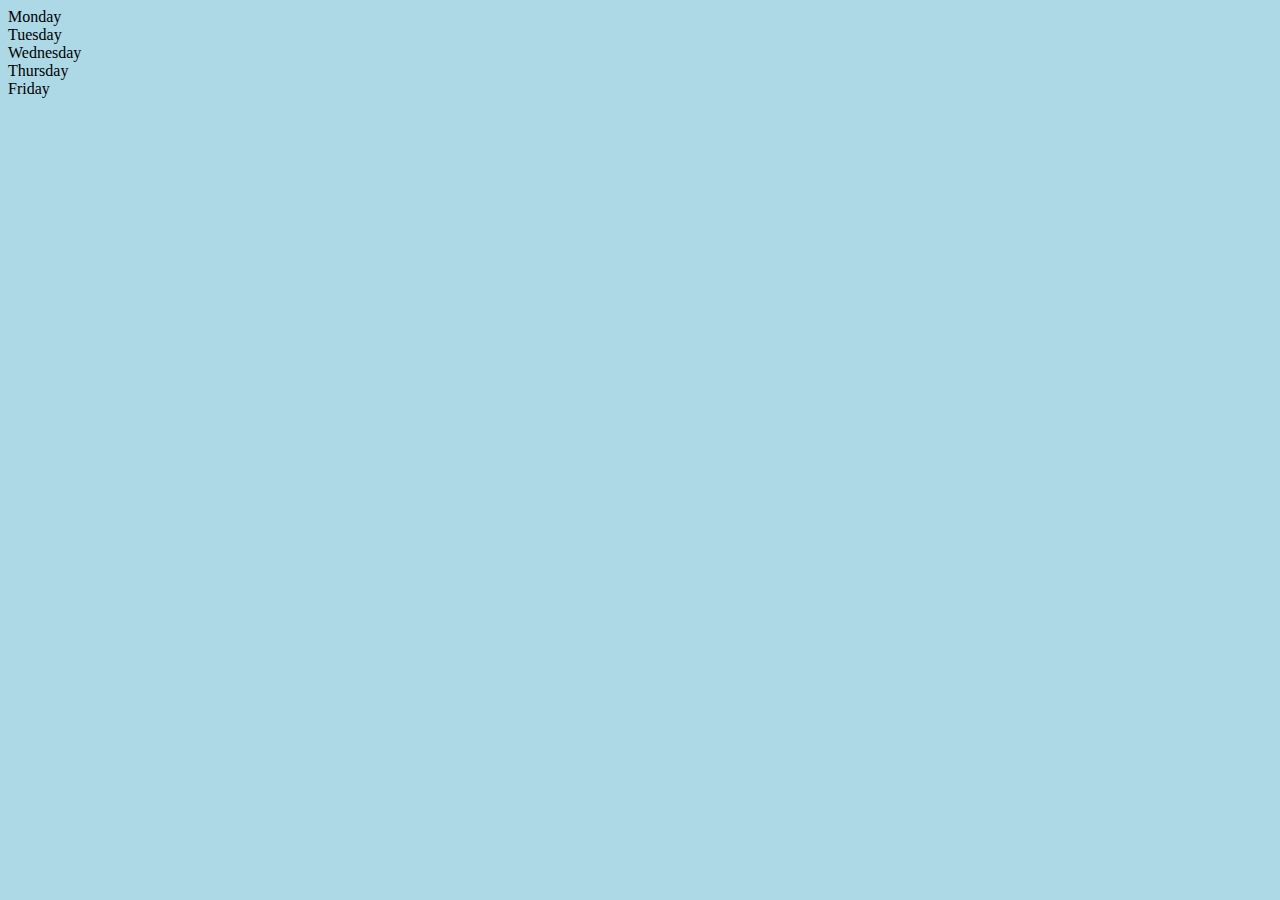
<file: Chai_Code/03_DOM/Lec33/index.html>
<!DOCTYPE html>
<html lang="en">
<head>
    <meta charset="UTF-8">
    <meta http-equiv="X-UA-Compatible" content="ie=edge">
    <meta name="viewport" content="width=device-width, initial-scale=1.0">
    <title>DOM Parent Child</title>
</head>
<body style = "background-color: lightblue;">
    <div class = "parent">
        <div class = "day">Monday</div>
        <div class = "day">Tuesday</div>
        <div class = "day">Wednesday</div>
        <div class = "day">Thursday</div>
        <div class = "day">Friday</div>
    </div>
    
</body>
    <script>
        const parent = document.querySelectorAll('.parent') 
        // . is used to select elements by class name
        // console.log(parent);
        // console.log(parent.children);

        // children is a property that returns a live HTMLCollection of child elements which means
        // it will automatically update if the DOM changes

        // console.log(parent.children[1].innerHTML);

        // parent.children gives us HTMLCollection but parent is a NodeList so to access the children we need to use the index
        for(let i = 0; i < parent[0].children.length; i++) {
            console.log(parent.children[i].innerHTML);
        }

        parent.children[1].style.color = "orange"
        console.log(parent.firstElementChild);
        // firstElementChild returns the first child element of the parent
        // lastElementChild returns the last child element of the parent
        // these are moving from parent to child

        // there are ways to move from child to the parent
        const dayOne = document.querySelector('.day')
        const parentOne = dayOne.parentElement;
        console.log(parentOne);
        console.log(dayOne.nextElementSibling);
        
    </script>
</html>
</file>
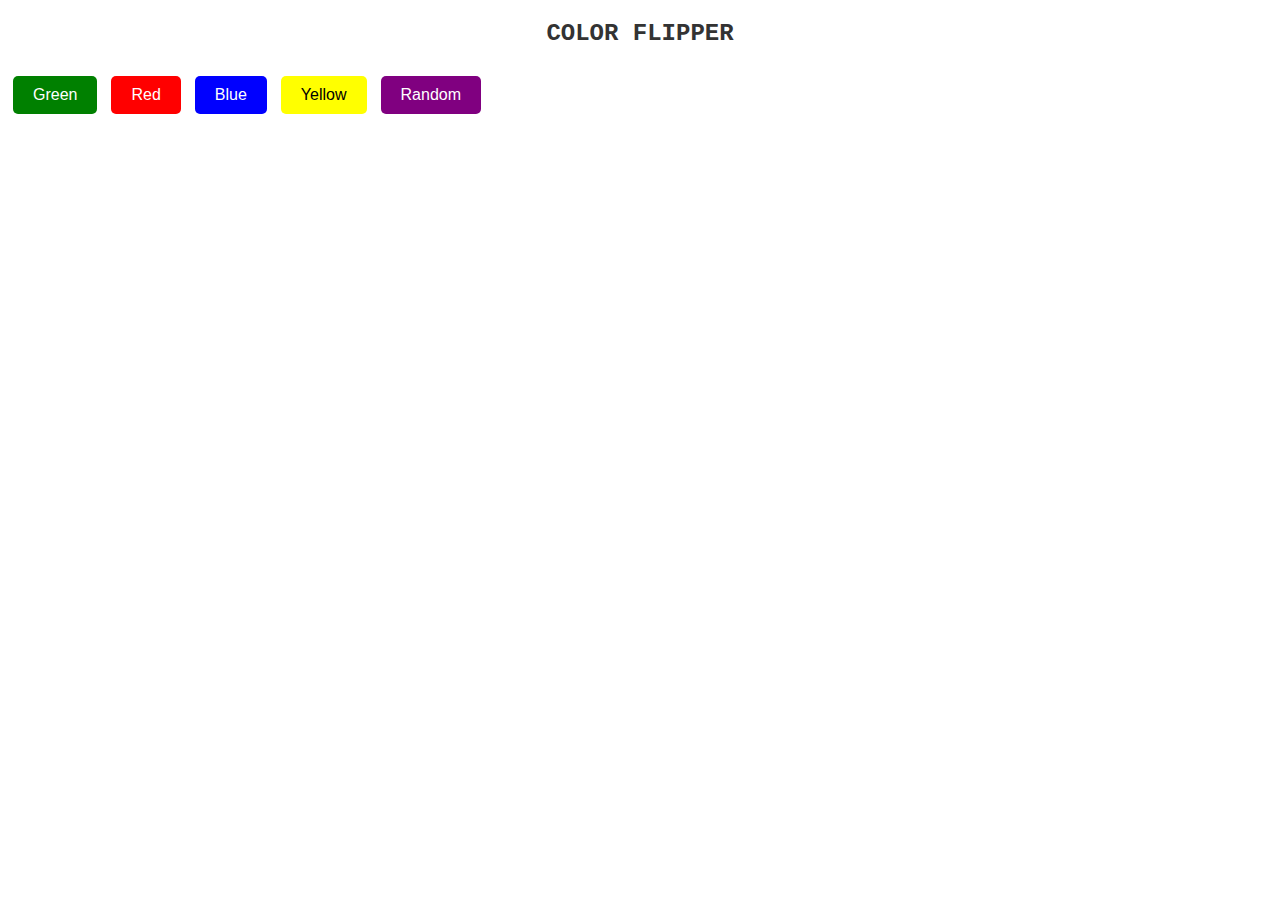
<file: Mini_Projects/01_color_picker/main.html>
<!DOCTYPE html>
<html lang="en">
<head>
    <meta charset="UTF-8">
    <meta name="viewport" content="width=device-width, initial-scale=1.0">
    <title>Document</title>
    <link rel="stylesheet" href="styles.css">
</head>
<body>
    <h3 id="title">Color Flipper</h3>

    <button id="green" onclick="setColor('green')">Green</button>
    <button id="red" onclick="setColor('red')">Red</button>
    <button id="blue" onclick="setColor('blue')">Blue</button>
    <button id="yellow" onclick="setColor('yellow')">Yellow</button>
    <button id="random" onclick="randomColor()">Random</button>

    <script src="index.js"></script>

</body>
</html>
</file>
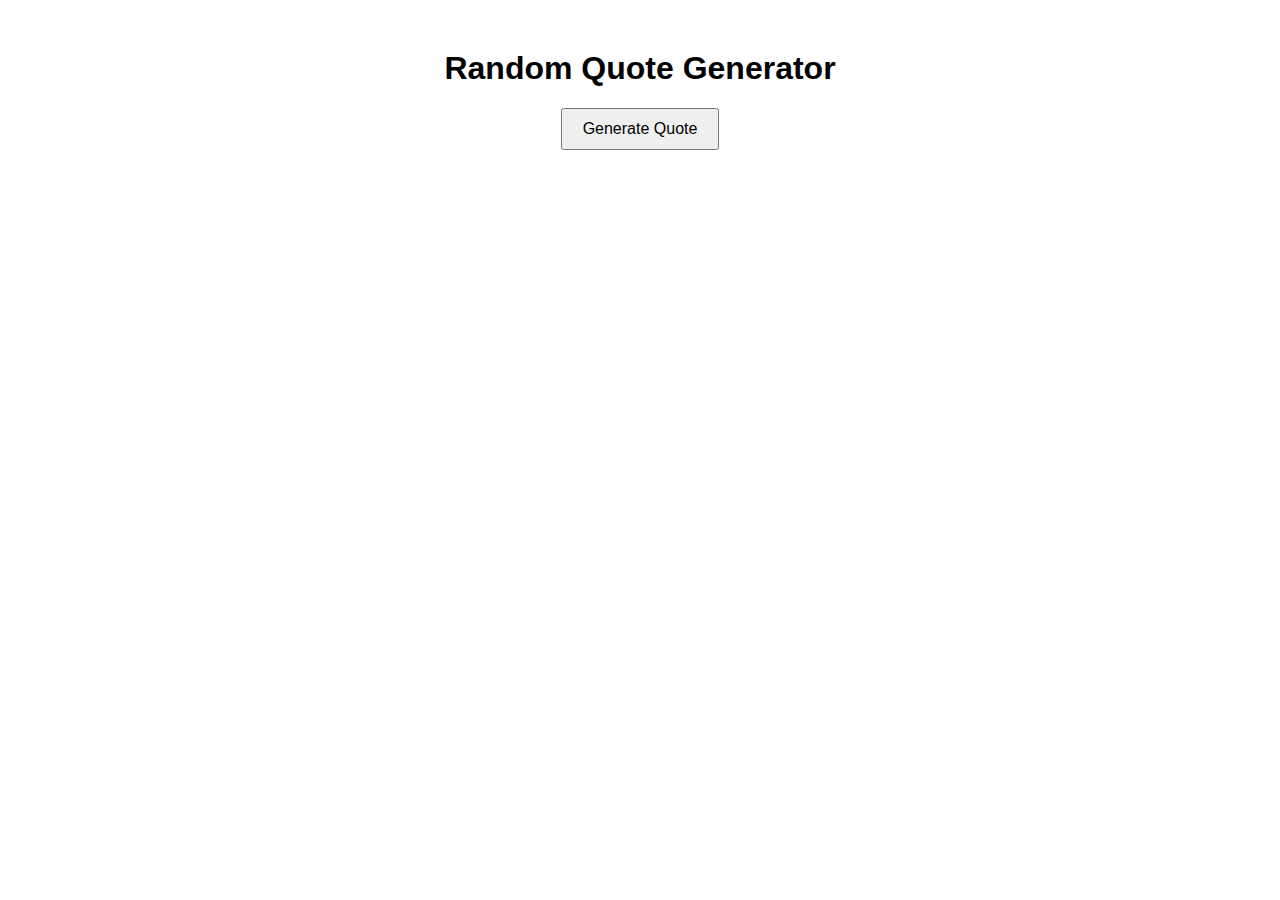
<file: Mini_Projects/03_random_quote_generator/main.html>
<!DOCTYPE html>
<html lang="en">
<head>
    <meta charset="UTF-8">
    <meta name="viewport" content="width=device-width, initial-scale=1.0">
    <title>Random Quote Generator</title>
    <style>
        body {
            font-family: Arial, sans-serif;
            text-align: center;
            margin-top: 50px;
        }
        button {
            padding: 10px 20px;
            font-size: 16px;
            cursor: pointer;
        }
    </style>
</head>
<body>
    <h1>Random Quote Generator</h1>
    <p id="quote"></p>
    <button onclick="generateQuote()">Generate Quote</button>

    <script src="index.js"></script>
</body>
</html>
</file>
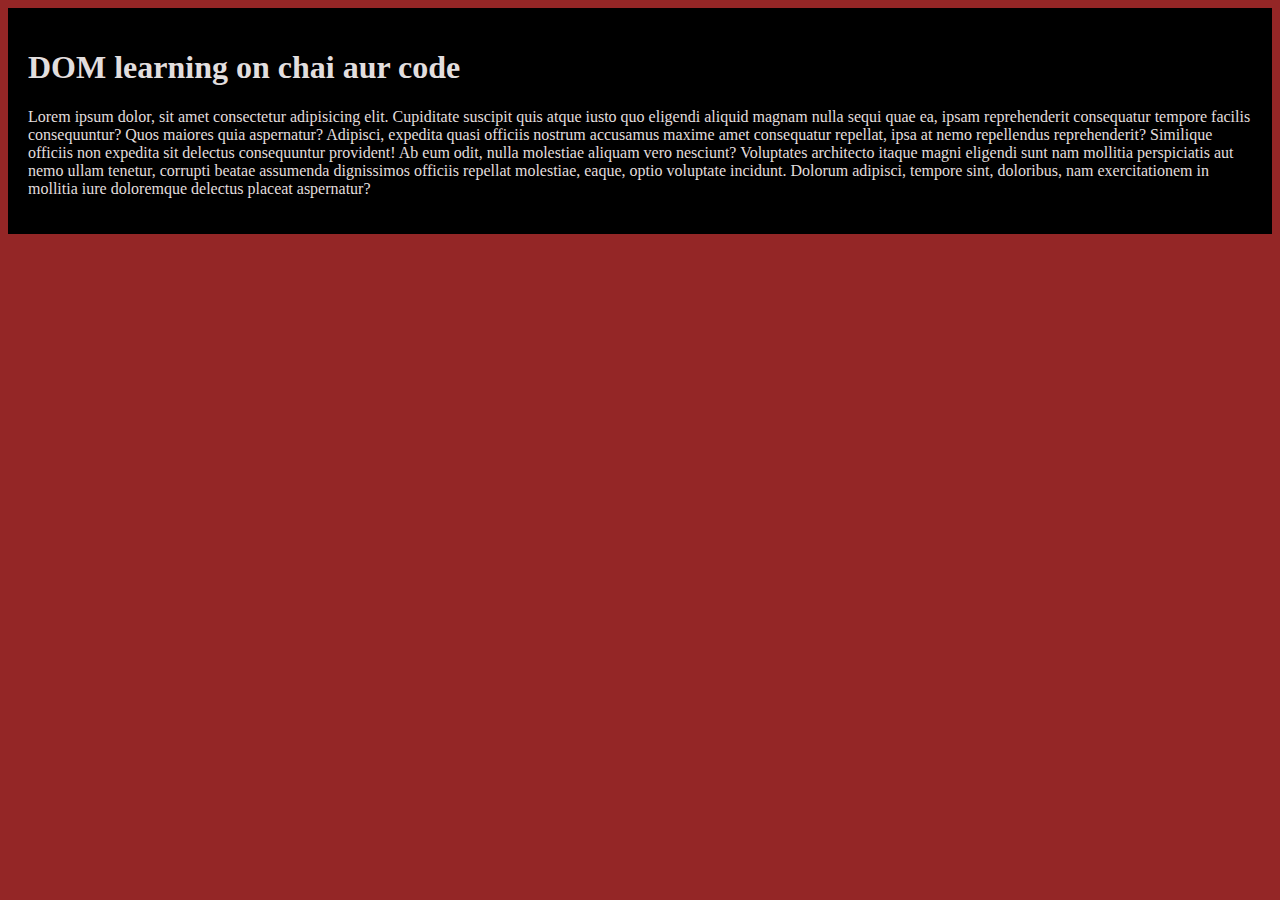
<file: Chai_Code/03_DOM/Lec31/one.html>
<!DOCTYPE html>
<html lang="en">
<head>
    <meta charset="UTF-8">
    <meta name="viewport" content="width=device-width, initial-scale=1.0">
    <title>DOM - Documental Object Model</title>
    <style>
        /* body {
            background-color: rgb(148, 38, 38);
        } */
        /* or we can do the body part using class of the body*/
        .bg-black02 {
            background-color: rgb(148, 38, 38);
        }
        .bg-black {
            background-color: black;
            color: #e2dede;
            padding: 20px;
        }
    </style>
</head>
<body class = "bg-black02">
    <div class = "bg-black">
        <h1 id = "title" class = "heading">
             DOM learning on chai aur code <span style="display: none;"> test text </span>
        </h1>
        <p>
            Lorem ipsum dolor, sit amet consectetur adipisicing elit. Cupiditate suscipit quis atque iusto quo eligendi aliquid magnam nulla sequi quae ea, ipsam reprehenderit consequatur tempore facilis consequuntur? Quos maiores quia aspernatur? Adipisci, expedita quasi officiis nostrum accusamus maxime amet consequatur repellat, ipsa at nemo repellendus reprehenderit? Similique officiis non expedita sit delectus consequuntur provident! Ab eum odit, nulla molestiae aliquam vero nesciunt? Voluptates architecto itaque magni eligendi sunt nam mollitia perspiciatis aut nemo ullam tenetur, corrupti beatae assumenda dignissimos officiis repellat molestiae, eaque, optio voluptate incidunt. Dolorum adipisci, tempore sint, doloribus, nam exercitationem in mollitia iure doloremque delectus placeat aspernatur?
        </p>
    </div> 
</body>
</html>

<!-- DOM
 Window -> Document -> HTML -> Head and Body
 -->
</file>
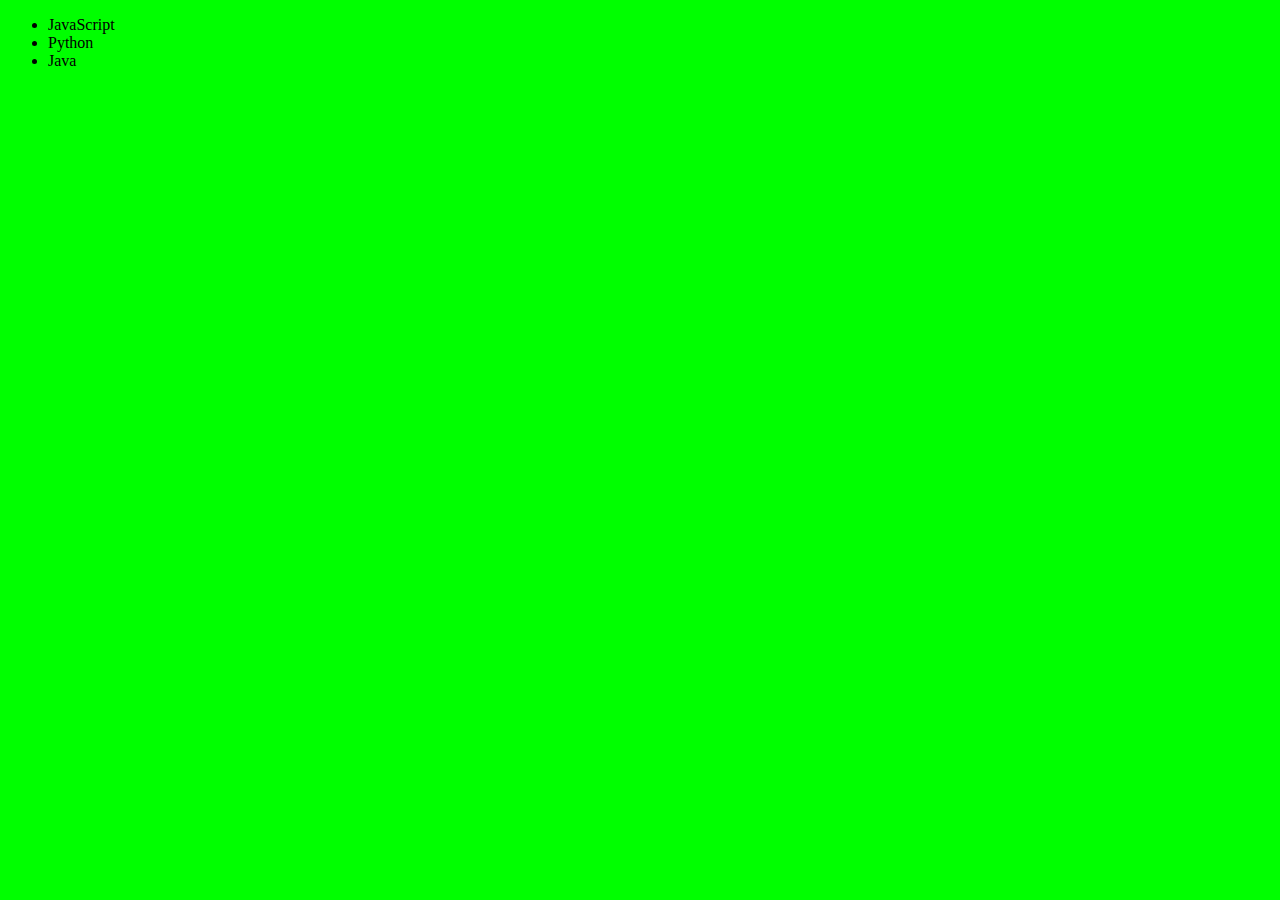
<file: Chai_Code/03_DOM/Lec34/index3.html>
<!DOCTYPE html>
<html lang="en">
<head>
    <meta charset="UTF-8">
    <meta name="viewport" content="width=device-width, initial-scale=1.0">
    <title>Document Object Model</title>
</head>
<body style="background-color: lime; color: #000;">
    <ul class="languages">
        <li>JavaScript</li>
    </ul>
</body>
<script>
    function addLanguage(langName){
        const li = document.createElement('li'); // create a element named li 
        li.innerHTML = `${langName}`; // set the innerHTML of li to the language name
        document.querySelector('.languages').appendChild(li); // append the li to the languages ul

        // this is the inital though process to add a language as it common approach but it has a critical problem not in implementation but in functionality and practicality which is the appending requies the traversal of the the DOM again and again each time a new element is being added and if we have a few elements then it is of no problem but as the number of the elements grows, the performance can degrade significantly. To address this, we can use a more optimized approach.
    }
    addLanguage('Python');
    addLanguage('Java');  

    function addOptimisedLanguage(langName){
        const li = document.createElement('li');
        li.appendChild(document.createTextNode(langName));
        document.querySelector('.languages').appendChild(li);

        // this is a better approach because it minimizes the number of times we access the DOM, which can be a costly operation. By creating the li element and setting its text content all in one go, we reduce the performance overhead associated with multiple DOM manipulations.
    }

</script>
</html>
</file>
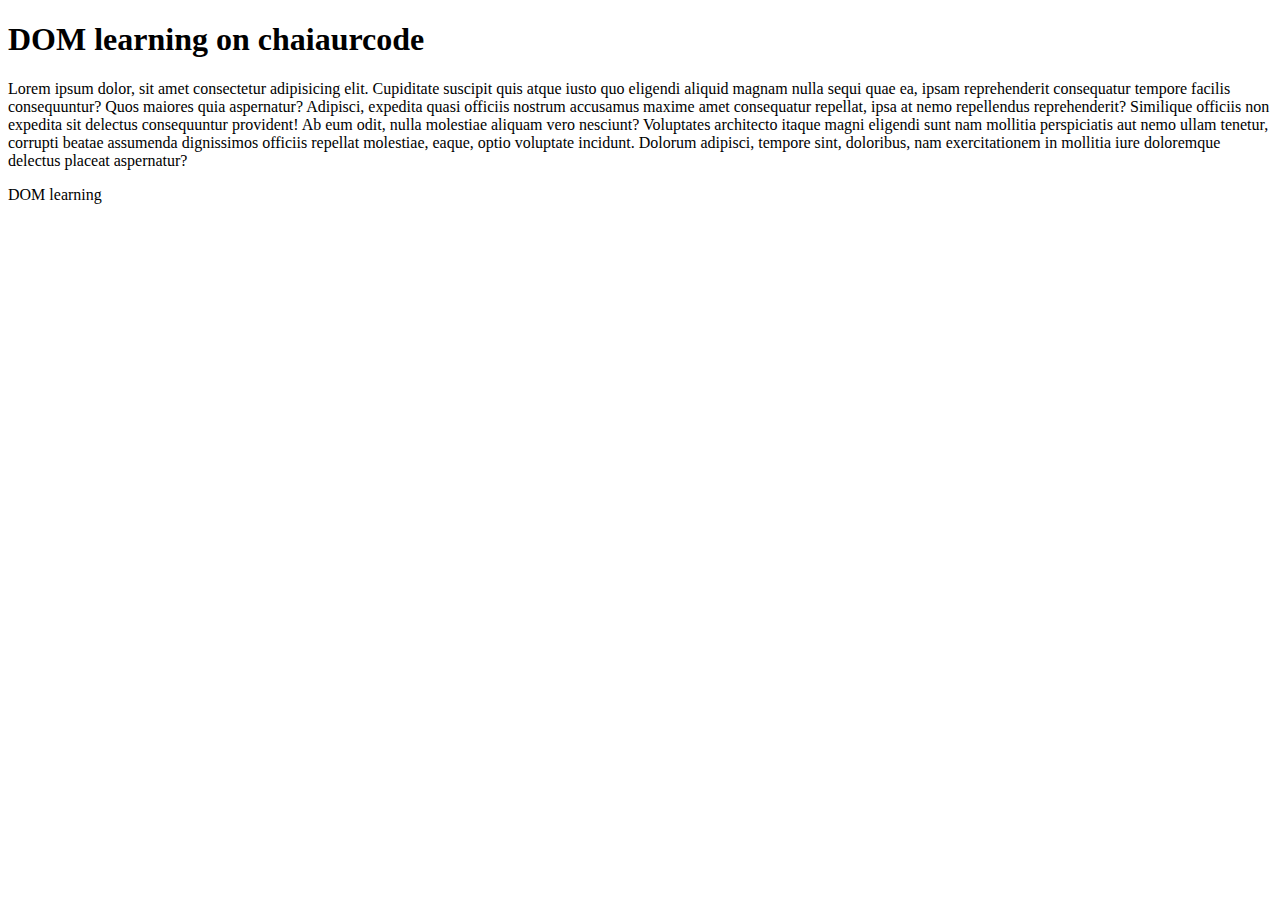
<file: Chai_Code/03_Intermediate_0/DOM/one.html>
<!DOCTYPE html>
<html lang="en">
<head>
    <meta charset="UTF-8">
    <meta name="viewport" content="width=device-width, initial-scale=1.0">
    <title>DOM - Documental Object Model</title>
</head>
<body>
    <div class = "bg-black">
        <h1 class = "heading">
             DOM learning on chaiaurcode
        </h1>
        <p>
            Lorem ipsum dolor, sit amet consectetur adipisicing elit. Cupiditate suscipit quis atque iusto quo eligendi aliquid magnam nulla sequi quae ea, ipsam reprehenderit consequatur tempore facilis consequuntur? Quos maiores quia aspernatur? Adipisci, expedita quasi officiis nostrum accusamus maxime amet consequatur repellat, ipsa at nemo repellendus reprehenderit? Similique officiis non expedita sit delectus consequuntur provident! Ab eum odit, nulla molestiae aliquam vero nesciunt? Voluptates architecto itaque magni eligendi sunt nam mollitia perspiciatis aut nemo ullam tenetur, corrupti beatae assumenda dignissimos officiis repellat molestiae, eaque, optio voluptate incidunt. Dolorum adipisci, tempore sint, doloribus, nam exercitationem in mollitia iure doloremque delectus placeat aspernatur?
        </p>

        DOM learning
    </div>
    
</body>
</html>

<!-- DOM
 Window -> Document -> HTML -> Head and Body
  -->
</file>
<file: Mini_Projects/01_color_picker/styles.css>
#title {
    text-align: center;
    font-family: 'Courier New', Courier, monospace, sans-serif;
    color: #333;
    margin-top: 20px;
    font-size: 24px;
    font-weight: bold;
    text-transform: uppercase;
}

#green {
    background-color: green;
    border-color: black;
    color: white;
}

#red {
    background-color: red;
    color: white;
}

#blue {
    background-color: blue;
    color: white;
}

#yellow {
    background-color: yellow;
    color: black;
}

#random {
    background-color: purple;
    color: white;
}

button {
    padding: 10px 20px;
    margin: 5px;
    border: none;
    border-radius: 5px;
    cursor: pointer;
    font-size: 16px;
}
</file>
